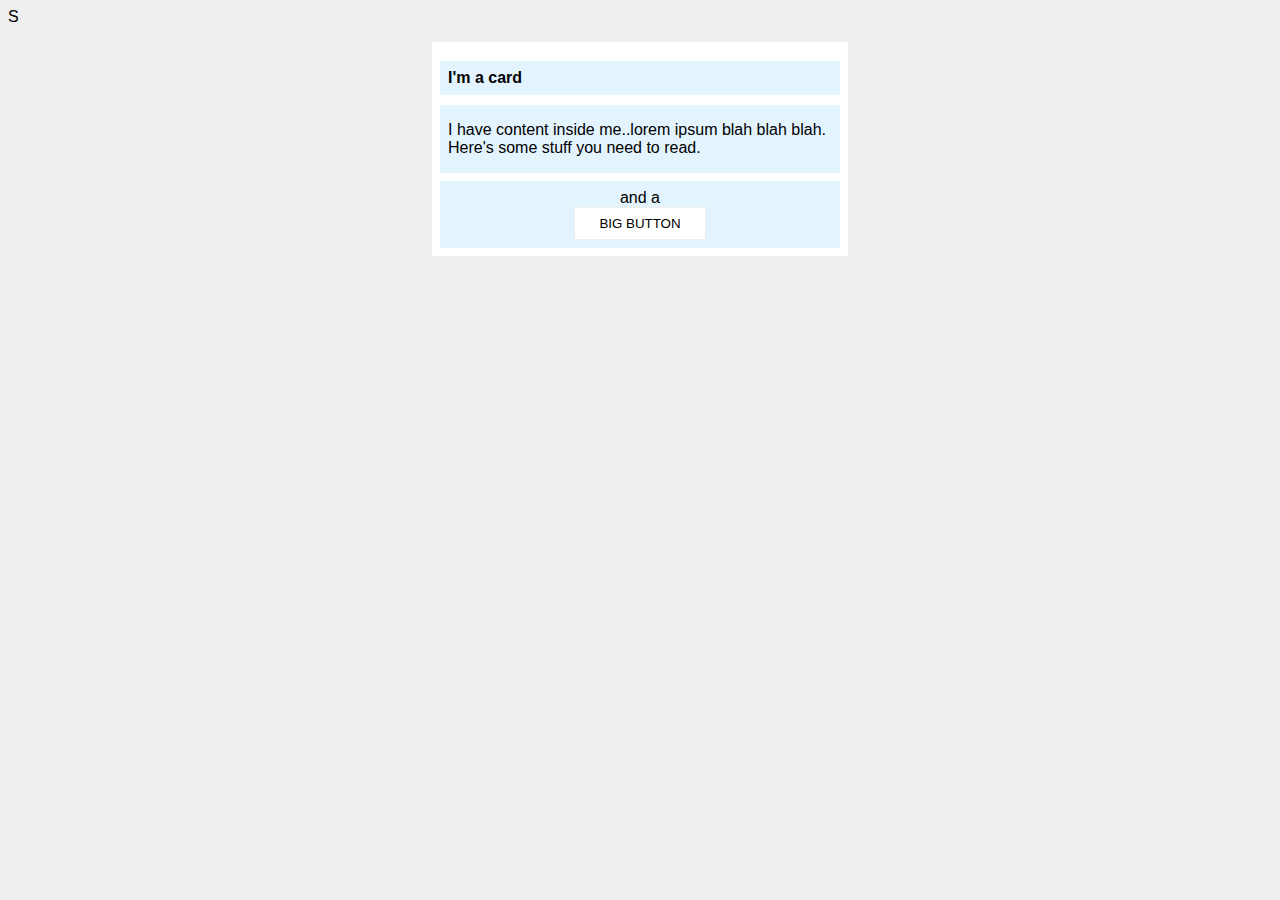
<file: foundations/block-and-inline/02-margin-and-padding-2/index.html>
<!DOCTYPE html>
<html lang="en">
  <head>
    <meta charset="UTF-8">
    <meta http-equiv="X-UA-Compatible" content="IE=edge">
    <meta name="viewport" content="width=device-width, initial-scale=1.0">
    <title>Margin and Padding exercise 2</title>
    <link rel="stylesheet" href="style.css">
  </head>S
  <body>
    <div class="card">
      <h1 class="title">I'm a card</h1>
      <div class="content">I have content inside me..lorem ipsum blah blah blah. Here's some stuff you need to read.</div>
      <div class="button-container">and a <button>BIG BUTTON</button></div>
    </div>
  </body>
</html>
</file>
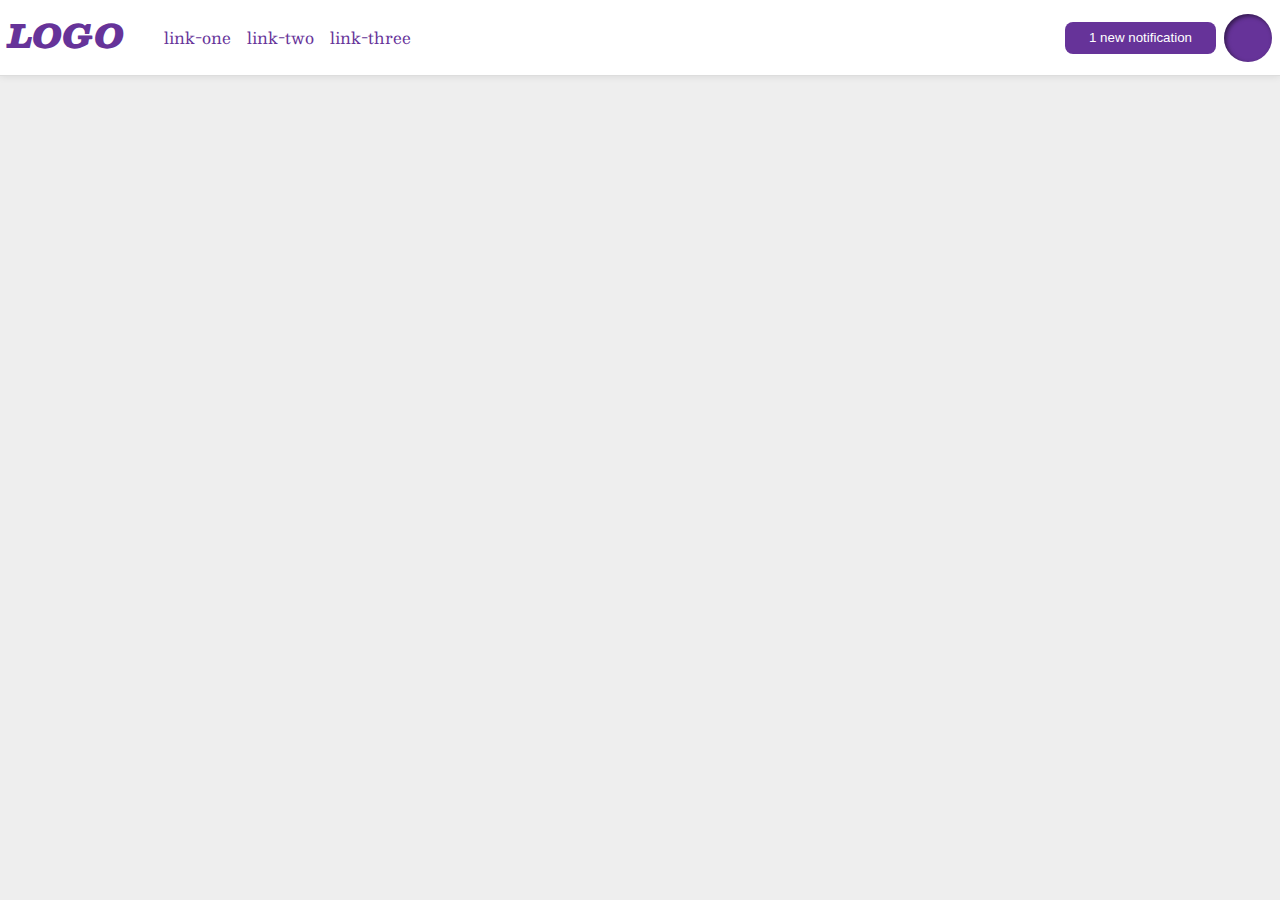
<file: foundations/flex/03-flex-header-2/index.html>
<!DOCTYPE html>
<html lang="en">
  <head>
    <meta charset="UTF-8">
    <meta http-equiv="X-UA-Compatible" content="IE=edge">
    <meta name="viewport" content="width=device-width, initial-scale=1.0">
    <title>Flex Header 2</title>
    <link rel="stylesheet" href="style.css">
  </head>
  <body>
    <div class="header">
      <div class="left">
         <div class="logo">
        LOGO
      </div>
      <ul class="links">
        <li><a href="https://google.com">link-one</a></li>
        <li><a href="https://google.com">link-two</a></li>
        <li><a href="https://google.com">link-three</a></li>
      </ul>
      </div>

      <div class="right">
         <button class="notifications">
        1 new notification
      </button>
      <div class="profile-image"></div>
      </div>
    </div>
  </body>
</html>
</file>
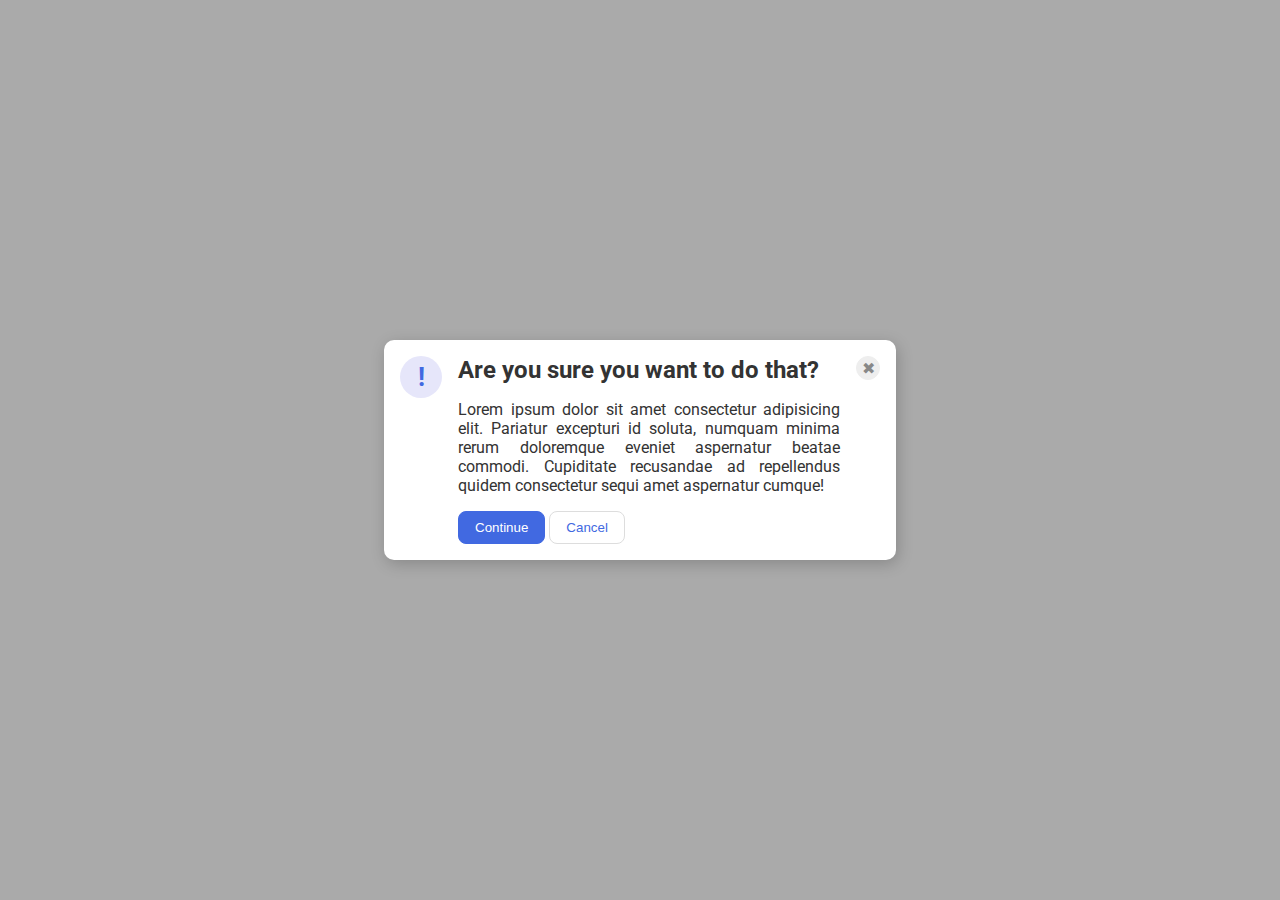
<file: foundations/flex/05-flex-modal/index.html>
<!DOCTYPE html>
<html lang="en">
  <head>
    <meta charset="UTF-8">
    <meta http-equiv="X-UA-Compatible" content="IE=edge">
    <meta name="viewport" content="width=device-width, initial-scale=1.0">
    <link rel="stylesheet" href="style.css">
    <title>Modal</title>
  </head>
  <body>
    <div class="modal">

      <div class="icon">!</div>

      <div class="texter">
        <div class="header">Are you sure you want to do that?</div>
        <div class="text">Lorem ipsum dolor sit amet consectetur adipisicing elit. Pariatur excepturi id soluta, numquam minima rerum doloremque eveniet aspernatur beatae commodi. Cupiditate recusandae ad repellendus quidem consectetur sequi amet aspernatur cumque!</div>
        <button class="continue">Continue</button>
        <button class="cancel">Cancel</button>
      </div>

      <button class="close-button">✖</button>

    </div>
  </body>
</html>
</file>
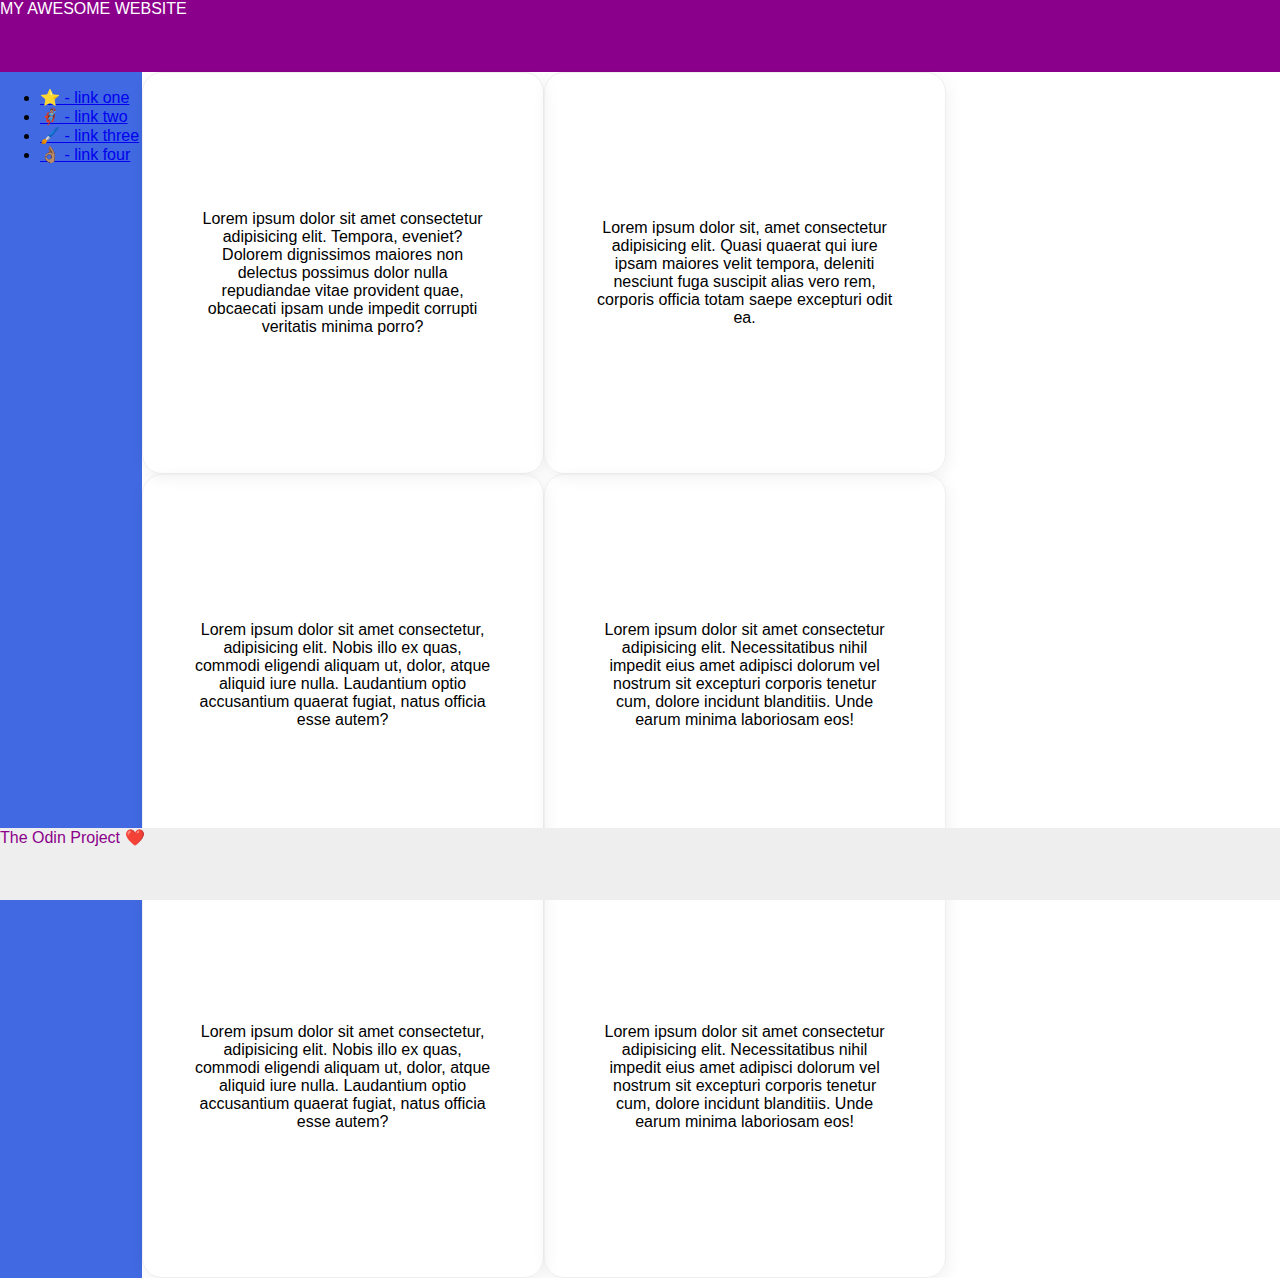
<file: foundations/flex/07-flex-layout-2/index.html>
<!DOCTYPE html>
<html lang="en">
  <head>
    <meta charset="UTF-8">
    <meta http-equiv="X-UA-Compatible" content="IE=edge">
    <meta name="viewport" content="width=device-width, initial-scale=1.0">
    <title>The Holy Grail</title>
    <link rel="stylesheet" href="style.css">
  </head>
  <body>

    <div class="header">
      MY AWESOME WEBSITE
    </div>
    
    <div class="mid">
       <div class="sidebar">
      <ul>
        <li><a href="#">⭐ - link one</a></li>
        <li><a href="#">🦸🏽‍♂️ - link two</a></li>
        <li><a href="#">🖌️ - link three</a></li>
        <li><a href="#">👌🏽 - link four</a></li>
      </ul>
    </div>

    <div class="cards">
      <div class="card">Lorem ipsum dolor sit amet consectetur adipisicing elit. Tempora, eveniet? Dolorem dignissimos maiores non delectus possimus dolor nulla repudiandae vitae provident quae, obcaecati ipsam unde impedit corrupti veritatis minima porro?</div>
      <div class="card">Lorem ipsum dolor sit, amet consectetur adipisicing elit. Quasi quaerat qui iure ipsam maiores velit tempora, deleniti nesciunt fuga suscipit alias vero rem, corporis officia totam saepe excepturi odit ea.</div>
      <div class="card">Lorem ipsum dolor sit amet consectetur, adipisicing elit. Nobis illo ex quas, commodi eligendi aliquam ut, dolor, atque aliquid iure nulla. Laudantium optio accusantium quaerat fugiat, natus officia esse autem?</div>
      <div class="card">Lorem ipsum dolor sit amet consectetur adipisicing elit. Necessitatibus nihil impedit eius amet adipisci dolorum vel nostrum sit excepturi corporis tenetur cum, dolore incidunt blanditiis. Unde earum minima laboriosam eos!</div>
      <div class="card">Lorem ipsum dolor sit amet consectetur, adipisicing elit. Nobis illo ex quas, commodi eligendi aliquam ut, dolor, atque aliquid iure nulla. Laudantium optio accusantium quaerat fugiat, natus officia esse autem?</div>
      <div class="card">Lorem ipsum dolor sit amet consectetur adipisicing elit. Necessitatibus nihil impedit eius amet adipisci dolorum vel nostrum sit excepturi corporis tenetur cum, dolore incidunt blanditiis. Unde earum minima laboriosam eos!</div>
    </div>


    </div>

    <div class="footer">
      The Odin Project ❤️
    </div>
  </body>
</html>
</file>
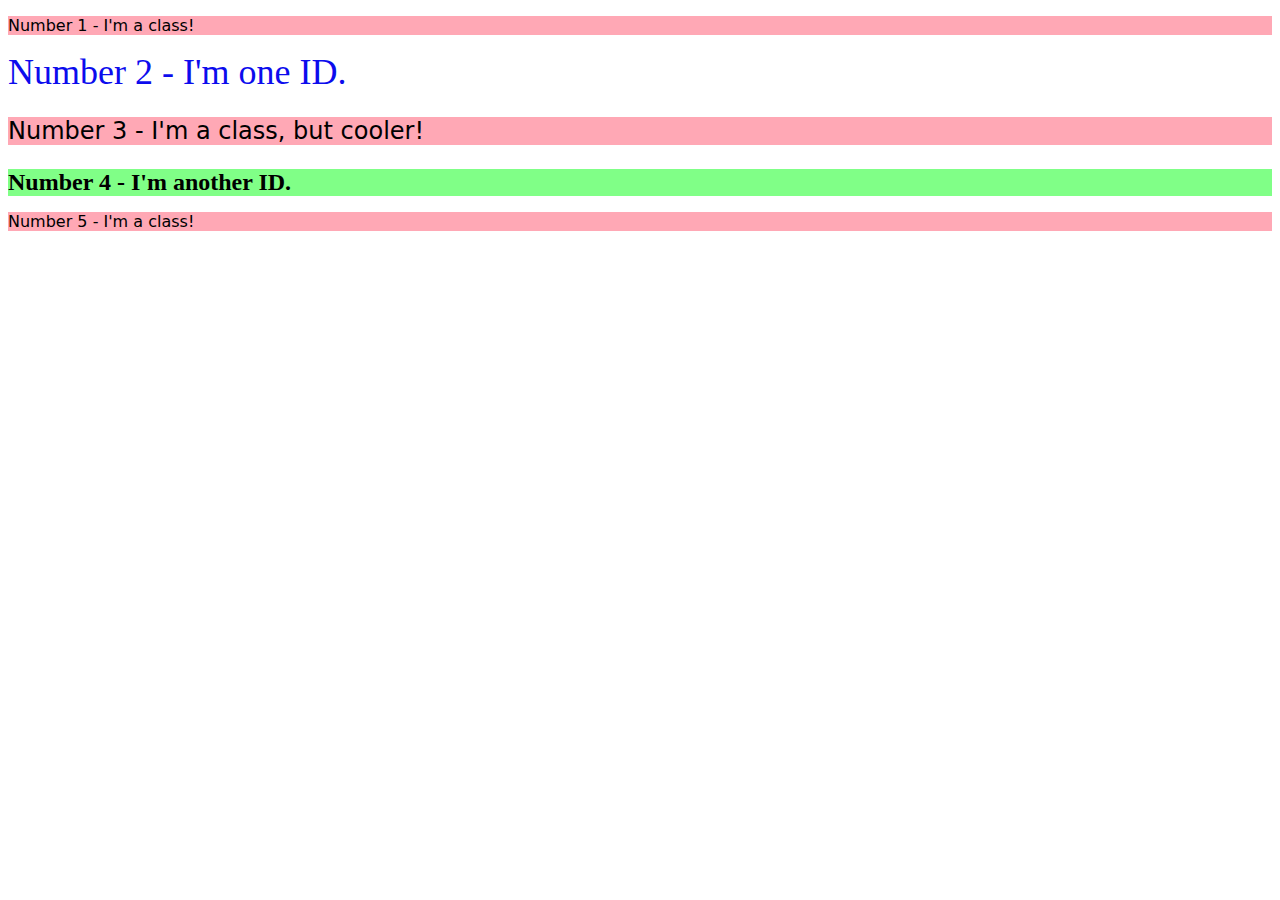
<file: foundations/intro-to-css/02-class-id-selectors/index.html>
<!DOCTYPE html>
<html lang="en">
  <head>
    <meta charset="UTF-8">
    <meta http-equiv="X-UA-Compatible" content="IE=edge">
    <meta name="viewport" content="width=device-width, initial-scale=1.0">
    <title>Class and ID Selectors</title>
    <link rel="stylesheet" href="style.css">
  </head>
  <body>
    <p class="odd">Number 1 - I'm a class!</p>
    <div id="second">Number 2 - I'm one ID.</div>
    <p class="odd third">Number 3 - I'm a class, but cooler!</p>
    <div id="fourth" class="bigfontsize">Number 4 - I'm another ID.</div>
    <p class="odd">Number 5 - I'm a class!</p>
  </body>
</html>
</file>
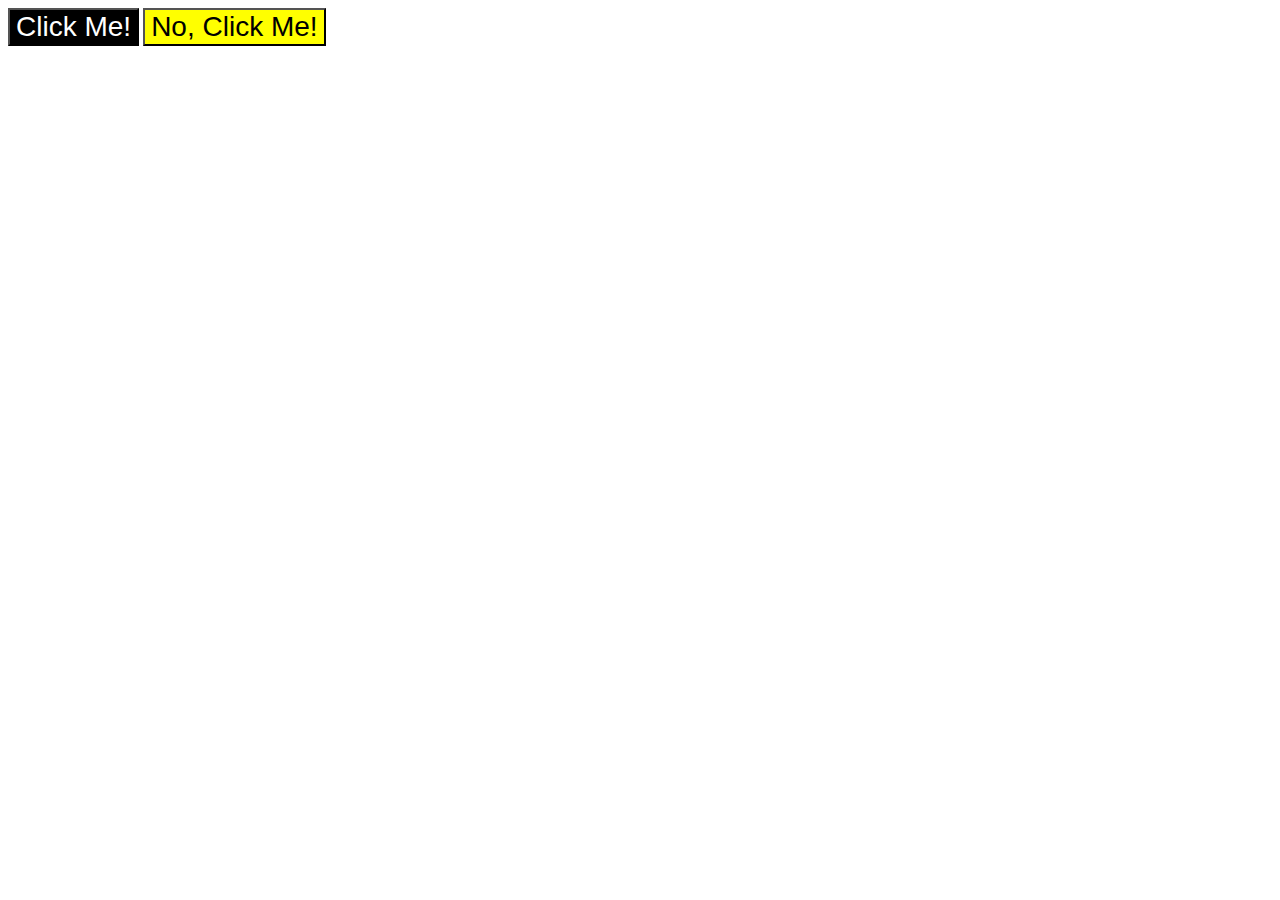
<file: foundations/intro-to-css/03-grouping-selectors/index.html>
<!DOCTYPE html>
<html lang="en">
  <head>
    <meta charset="UTF-8">
    <meta http-equiv="X-UA-Compatible" content="IE=edge">
    <meta name="viewport" content="width=device-width, initial-scale=1.0">
    <title>Grouping Selectors</title>
    <link rel="stylesheet" href="style.css">
  </head>
  <body>
    <button id="first">Click Me!</button>
    <button id="second">No, Click Me!</button>
  </body>
</html>
</file>
<file: foundations/block-and-inline/02-margin-and-padding-2/style.css>
body {
  background: #eee;
  font-family: sans-serif;
}

.card {
  width: 400px;
  background: #fff;
  margin: 16px auto;
  padding: 8px;
}

.title {
  background: #e3f4ff;
  font-size: 16px;
  padding: 8px;
}

.content {
  background: #e3f4ff;
  padding-top: 16px;
  padding-bottom: 16px;
  padding-left: 8px;
  padding-right: 8px;
  margin-bottom: 8px;
}

.button-container {
  background: #e3f4ff;
  padding: 8px;
  text-align: center;

button {
  display: block;
  margin: auto;
  padding-left: 24px;
  padding-right: 24px;
  padding-top: 8px;
  padding-bottom: 8px;
  background: white;
  border: 1px solid #eee;
}
</file>
<file: foundations/flex/03-flex-header-2/style.css>
/* this is some magical font-importing.  
you'll learn about it later. */
@import url('https://fonts.googleapis.com/css2?family=Besley:ital,wght@0,400;1,900&display=swap');

body {
  margin: 0;
  background: #eee;
  font-family: Besley, serif;
}

.header {
  background: white;
  border-bottom: 1px solid #ddd;
  box-shadow: 0 0 8px rgba(0,0,0,.1);
  display: flex;
  align-items: center;
  padding: 8px;
  justify-content: space-between
}


.left {
  display: flex;
  flex-direction: row;
}

.right {
  display: flex;
  flex-direction: row;
}

.profile-image {
  background: rebeccapurple;
  box-shadow: inset 2px 2px 4px rgba(0,0,0,.5);
  border-radius: 50%;
  width: 48px;
  height: 48px;
}

.logo {
  color: rebeccapurple;
  font-size: 32px;
  font-weight: 900;
  font-style: italic;

}

button {
  border: none;
  border-radius: 8px;
  background: rebeccapurple;
  color: white;
  padding: 8px 24px;
  margin: 8px;
}

a {
  /* this removes the line under our links */
  text-decoration: none;
  color: rebeccapurple;
}

ul {
  list-style-type: none;
  display: flex;
  flex-direction: row;
  gap: 16px;
}
</file>
<file: foundations/flex/05-flex-modal/style.css>
@import url('https://fonts.googleapis.com/css2?family=Roboto:wght@400;700&display=swap');

html, body {
  height: 100%;
}

body {
  font-family: Roboto, sans-serif;
  margin: 0;
  background: #aaa;
  color: #333;
  /* I'll give you this one for free lol */
  display: flex;
  align-items: center;
  justify-content: center;
}

.modal {
  display: flex;
  background: white;
  width: 480px;
  padding: 16px;
  border-radius: 10px;
  box-shadow: 2px 4px 16px rgba(0,0,0,.2);

}

.icon {
  color: royalblue;
  font-size: 26px;
  font-weight: 700;
  background: lavender;
  width: 42px;
  height: 42px;
  border-radius: 50%;
  display: flex;
  align-items: center;
  justify-content: center;
}

.close-button {
  background: #eee;
  border-radius: 50%;
  color: #888;
  font-weight: 400;
  font-size: 16px;
  height: 24px;
  width: 24px;
  display: flex;
  align-items: center;
  justify-content: center;
  border: 1px solid #eee;
  padding: 0;
}

button {
  cursor: pointer;
  padding: 8px 16px;
  border-radius: 8px;
}

button.continue {
  background: royalblue;
  border: 1px solid royalblue;
  color: white;
}

button.cancel {
  background: white;
  border: 1px solid #ddd;
  color: royalblue;
}

.header {
  font-size: 24px;
  font-weight: bold;
  padding: 0px 0px 16px;
}

.text {
  text-align:justify;
  padding: 0px 0px 16px 0px;

}

.texter {
  flex: 1 1 0%;
  margin: 0px 16px 0px;
}
</file>
<file: foundations/flex/07-flex-layout-2/style.css>
body {
  font-family: -apple-system, BlinkMacSystemFont, 'Segoe UI', Roboto, Oxygen, Ubuntu, Cantarell, 'Open Sans', 'Helvetica Neue', sans-serif;
  margin: 0;
  min-height: 100vh;
  flex-direction: column;
  display: flex;
}

.header {
  height: 72px;
  background: darkmagenta;
  color: white;
  display: flex;
}

.footer {
  display: flex;
  flex-direction: row;
  position: fixed;
  bottom: 0;
  left: 0;
  right: 0;
  height: 72px;
  background: #eee;
  color: darkmagenta;
}

.sidebar {
  width: 300px;
  background: royalblue;
  box-sizing: border-box;
  display: flex;
}

.card {
  border: 1px solid #eee;
  width: 300px;
  height: 300px;
  box-shadow: 2px 4px 16px rgba(0,0,0,.06);
  border-radius: 20px;
  text-align: center;
  align-content: center;
  padding: 50px;
}

.cards {
  display: flex;
  flex-wrap: wrap;


}

.mid {
  display: flex;
  flex-direction: row;

}
</file>
<file: foundations/intro-to-css/02-class-id-selectors/style.css>
.odd{
    background-color: #FFA8B5;
    font-family: Verdana, "Dejavu Sans", sans-serif;
}

#second {
    font-size: 36px;
    color: rgb(12, 12, 237);
}

.bigfontsize {
    font-size: 24px;
}

.third {
    font-size: 24px;
}

#fourth {
    background-color: #80ff87;
    font-weight: bold;
}
</file>
<file: foundations/intro-to-css/03-grouping-selectors/style.css>
button {
    font-size: 28px;
    font-family: Helvetica, 'Times New Roman', serif;
}

#first {
    color: white;
    background-color: black;
}

#second {
    background-color: yellow;
}
</file>
